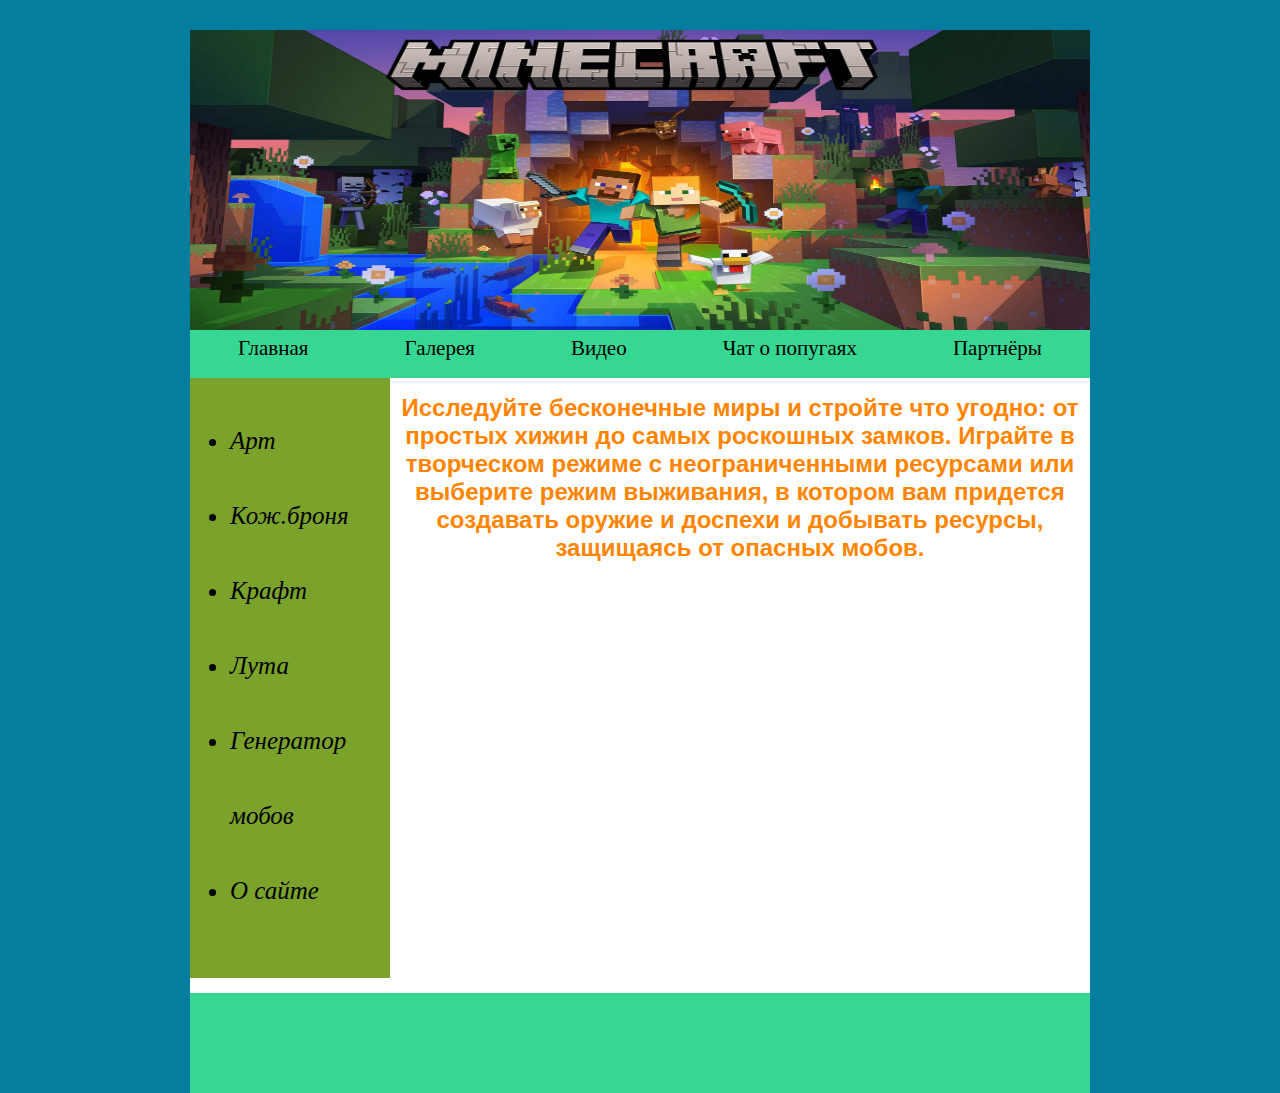
<file: index.html>
<!DOCTYPE html>
<html>
<head>
	<meta charset="UTF-8">
	
	<title>Маинкрафт</title>
	<link rel="stylesheet" href="css/main2.css">
	<link rel="stylesheet" href="css/style.css">
</head>
<body>
	<div class="container">
		<div class="header">
			<img src="images/1.jpg"width="900" height="300">
			
		</div>


		<div class="navigation">
			<ul id="navbar">
                    <li><a href="index.html">Главная</a>
                    <li><a href="amogus.html">Галерея</a>
                    <li><a href="mems.html">Видео</a>
                    <li><a href="https://vk.com/parrotsru">Чат о попугаях</a>
                    <li><a href="partners.html">Партнёры</a>
		</div>
	

		<div class="menu">
			 <ul>
			 	    
                    <li><a href="https://rebane2001.com/mapartcraft/ru/">Арт</a>
                    <li><a href="https://minecraft.tools/ru/armor.php">Кож.броня</a>
                    <li><a href="https://crafting.thedestruc7i0n.ca/">Крафт</a>
                    <li><a href="https://misode.github.io/loot-table/">Лута</a>
                    <li><a href="https://www.digminecraft.com/generators/summon_mob.php">Генератор мобов</a>
                    	<li><a href="os.html">О сайте</a>
              </ul>
		</div>

		<div class="content">
			<h1>Исследуйте бесконечные миры и стройте что угодно: от простых хижин до самых роскошных замков. Играйте в творческом режиме с неограниченными ресурсами или выберите режим выживания, в котором вам придется создавать оружие и доспехи и добывать ресурсы, защищаясь от опасных мобов.</h1>
			<iframe width="560" height="315" src="https://www.youtube.com/embed/vlZxX_wKhCU" title="YouTube video player" frameborder="0" allow="accelerometer; autoplay; clipboard-write; encrypted-media; gyroscope; picture-in-picture" allowfullscreen></iframe>
			<h1> </h1>
		</div>
		
  		<div class="clear">
        </div>

		<div class="footer">
			<ul id="textfooter">
         
                 
		</div>
	</div>
</body>
</html>
</file>
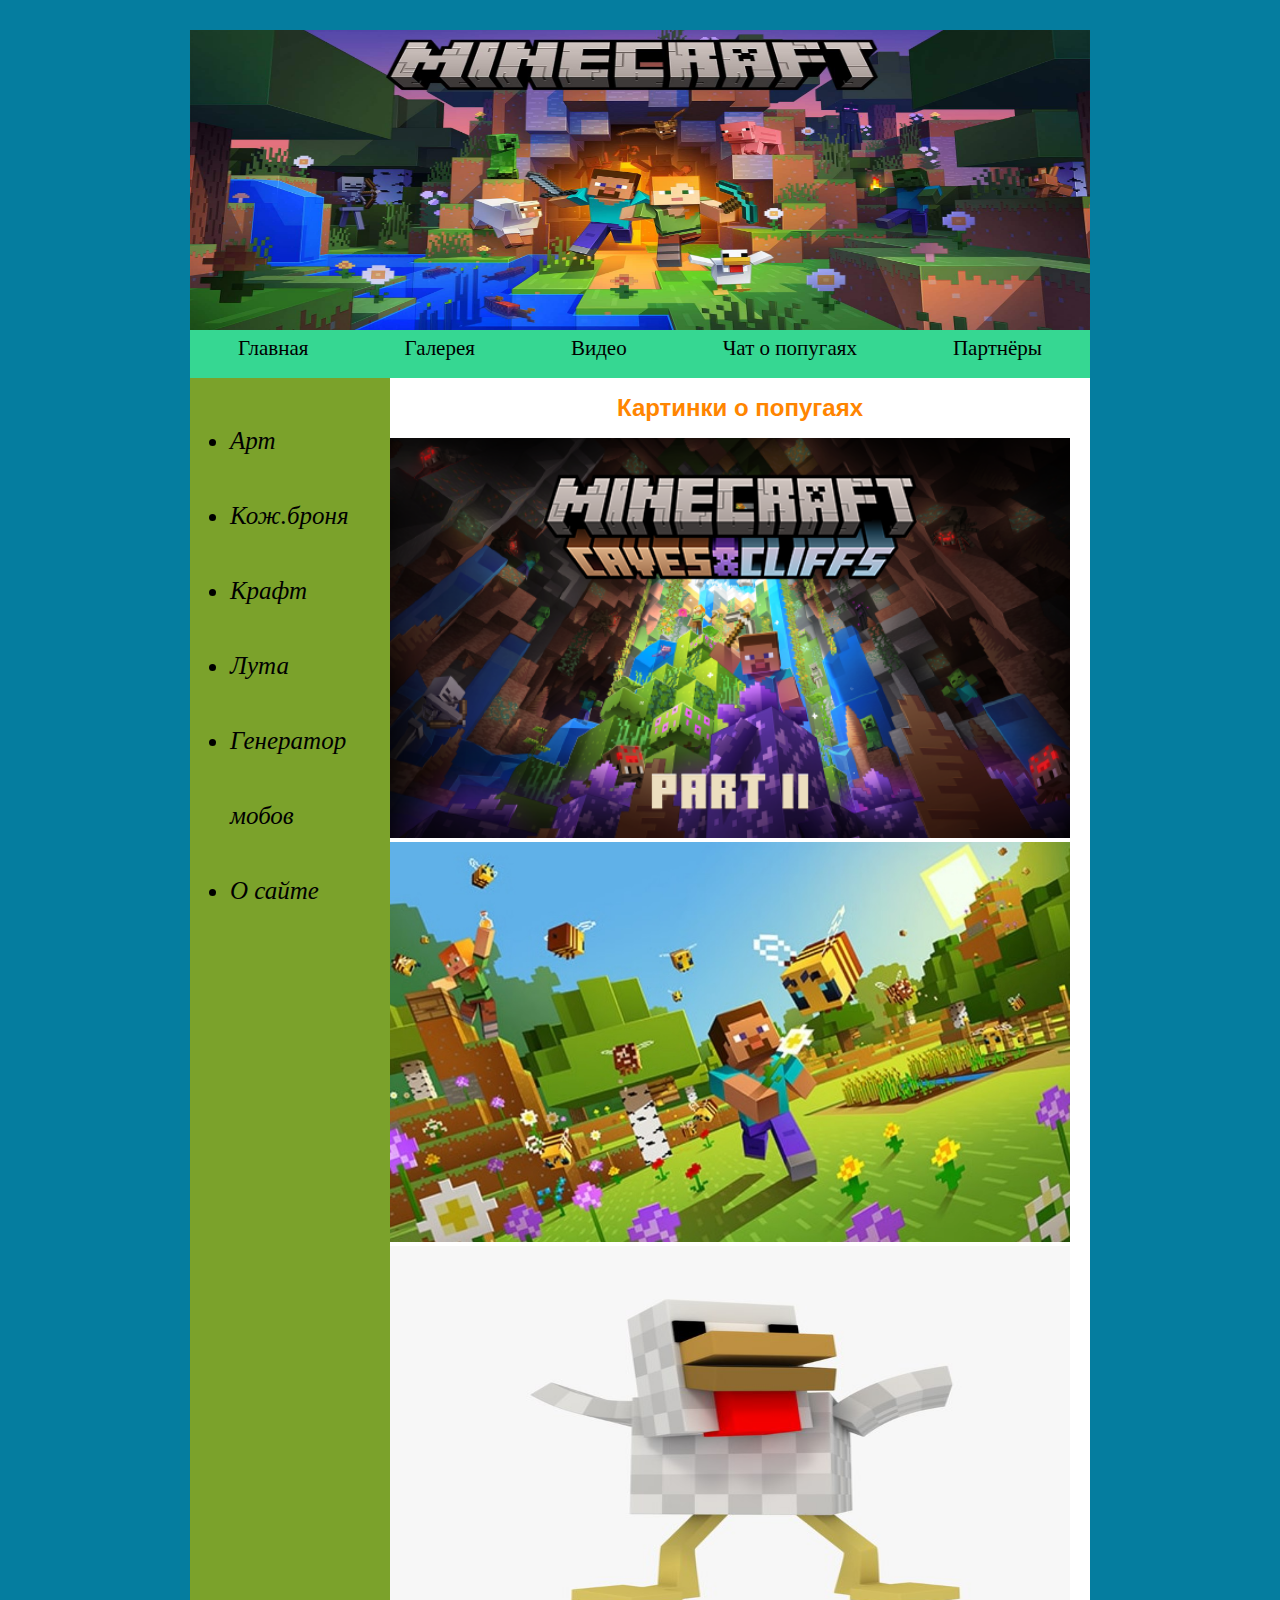
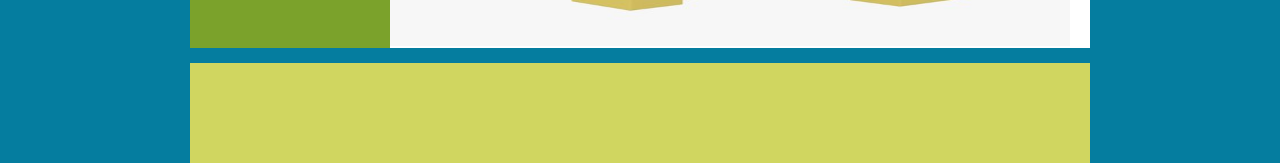
<file: amogus.html>
<!DOCTYPE html>
<html>
<head>
	<meta charset="UTF-8">
	
	<title>Маинкрафт </title>
	<link rel="stylesheet" href="css/main3.css">
	<link rel="stylesheet" href="css/style.css">
</head>
<body>
	<div class="container">
		<div class="header">
			<img src="images/1.jpg"width="900" height="300">
			
		</div>


		<div class="navigation">
			<ul id="navbar">
                    <li><a href="index.html">Главная</a>
                    <li><a href="amogus.html">Галерея</a>
                    <li><a href="mems.html">Видео</a>
                    <li><a href="https://vk.com/parrotsru">Чат о попугаях</a>
                    <li><a href="partners.html">Партнёры</a>
		</div>
	

		<div class="menu">
			 <ul>
			 	 
                  <li><a href="https://rebane2001.com/mapartcraft/ru/">Арт</a>
                    <li><a href="https://minecraft.tools/ru/armor.php">Кож.броня</a>
                    <li><a href="https://crafting.thedestruc7i0n.ca/">Крафт</a>
                    <li><a href="https://misode.github.io/loot-table/">Лута</a>
                    <li><a href="https://www.digminecraft.com/generators/summon_mob.php">Генератор мобов</a>
                    	<li><a href="os.html">О сайте</a>
              </ul>
		</div>

		<div class="content">
			<h1>Картинки о попугаях</h1>
			<img src="images/mine1.png"width="680" height="400">
			<img src="images/mine2.jpg"width="680" height="400">
			<img src="images/mine3.jpg"width="680" height="400">

			<h1></h1>
		</div>
		
  		<div class="clear">
        </div>

		<div class="footer">
			<ul id="textfooter">
                    
                 
		</div>
	</div>
</body>
</html>
</file>
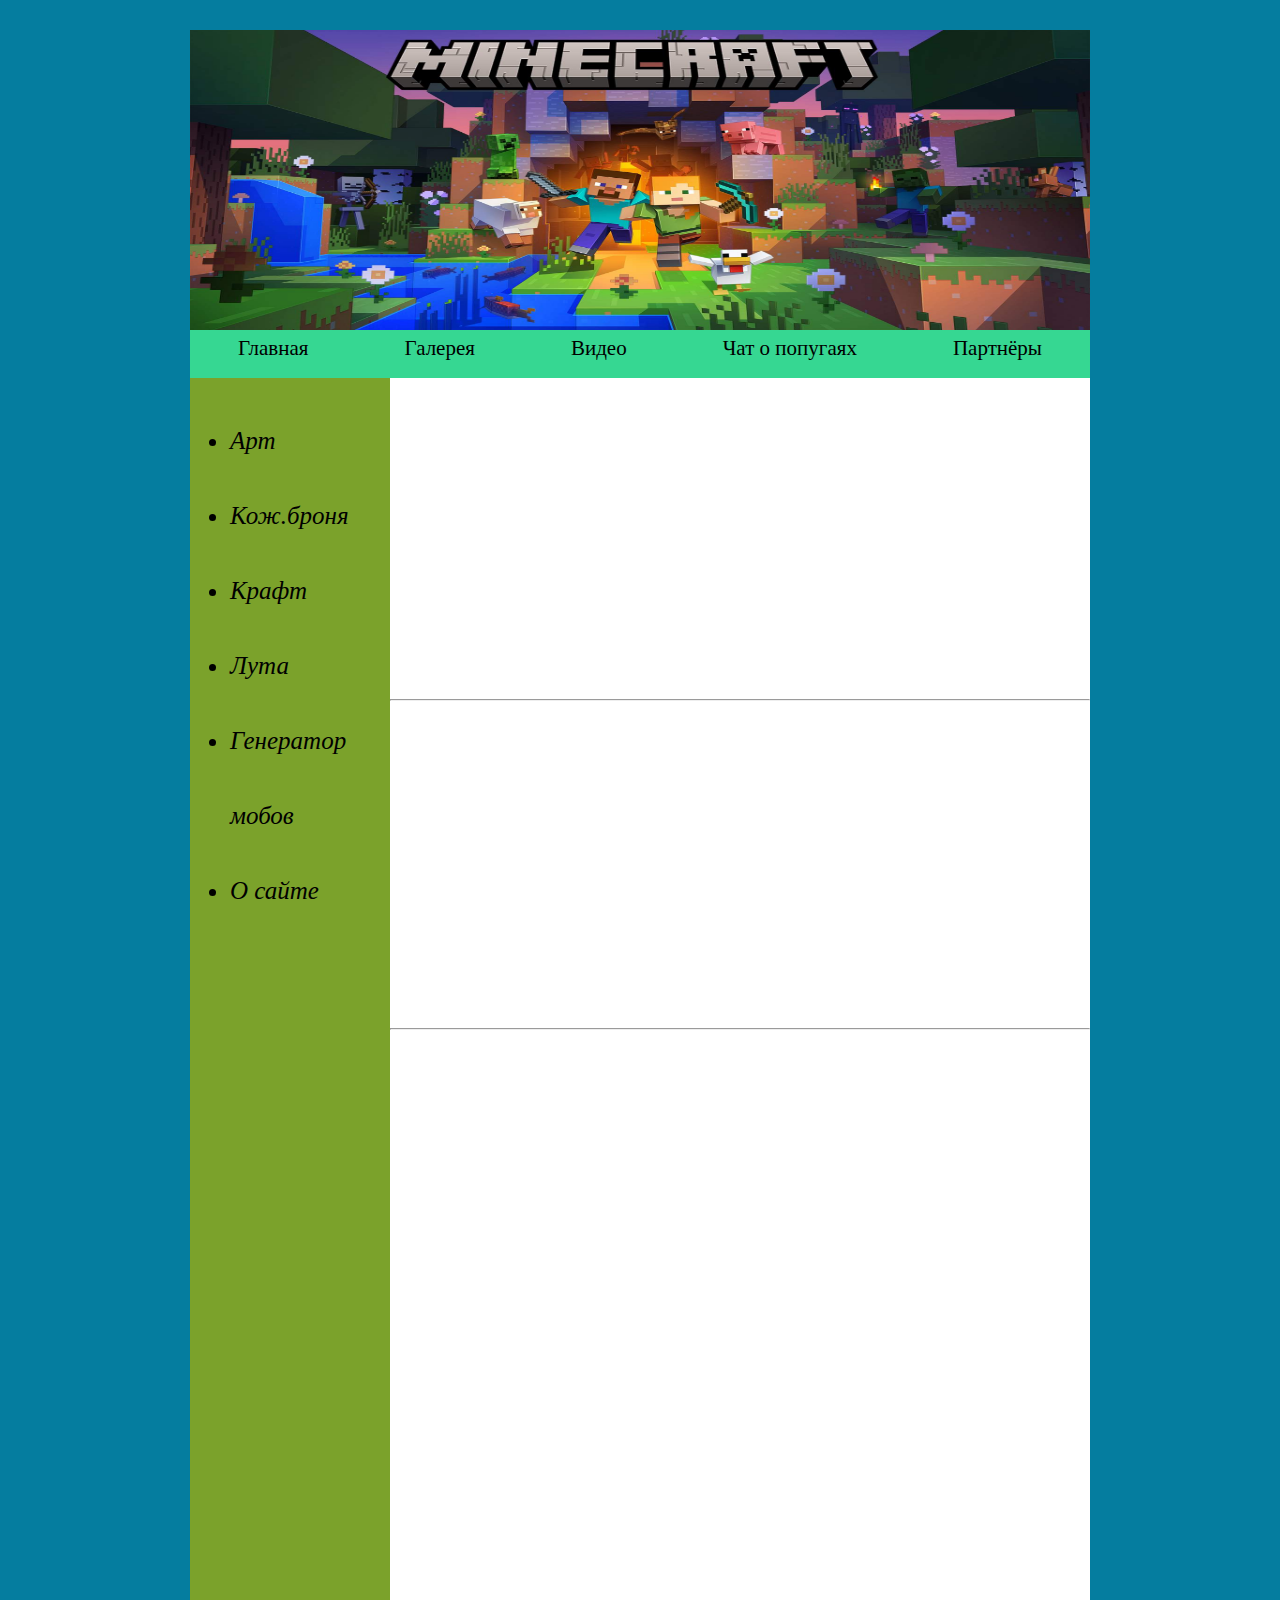
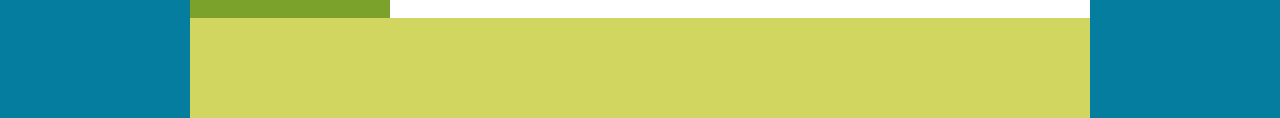
<file: mems.html>
<!DOCTYPE html>
<html>
<head>
	<meta charset="UTF-8">
	
	<title>Маинкрафт </title>
	<link rel="stylesheet" href="css/main.css">
	<link rel="stylesheet" href="css/style.css">
</head>
<body>
	<div class="container">
		<div class="header">
			<img src="images/1.jpg"width="900" height="300">
			
		</div>


		<div class="navigation">
			<ul id="navbar">
                    <li><a href="index.html">Главная</a>
                    <li><a href="amogus.html">Галерея</a>
                    <li><a href="mems.html">Видео</a>
                    <li><a href="https://vk.com/parrotsru">Чат о попугаях</a>
                    <li><a href="partners.html">Партнёры</a>
		</div>
	

		<div class="menu">
			 <ul>
			 	    
                       <li><a href="https://rebane2001.com/mapartcraft/ru/">Арт</a>
                    <li><a href="https://minecraft.tools/ru/armor.php">Кож.броня</a>
                    <li><a href="https://crafting.thedestruc7i0n.ca/">Крафт</a>
                    <li><a href="https://misode.github.io/loot-table/">Лута</a>
                    <li><a href="https://www.digminecraft.com/generators/summon_mob.php">Генератор мобов</a>
                    	<li><a href="os.html">О сайте</a>
              </ul>
		</div>

		<div class="content">
			<iframe width="560" height="315" src="https://www.youtube.com/embed/N-qi-sq2vNk" title="YouTube video player" frameborder="0" allow="accelerometer; autoplay; clipboard-write; encrypted-media; gyroscope; picture-in-picture" allowfullscreen></iframe>
			<hr>
			<iframe width="560" height="315" src="https://www.youtube.com/embed/1HkZCkj7zN8" title="YouTube video player" frameborder="0" allow="accelerometer; autoplay; clipboard-write; encrypted-media; gyroscope; picture-in-picture" allowfullscreen></iframe>
			<hr>
			<iframe width="560" height="315" src="https://www.youtube.com/embed/fmY60zJk7Hc" title="YouTube video player" frameborder="0" allow="accelerometer; autoplay; clipboard-write; encrypted-media; gyroscope; picture-in-picture" allowfullscreen></iframe>
			
		</div>
		
  		<div class="clear">
        </div>

		<div class="footer">
			
                 
		</div>
	</div>
</body>
</html>
</file>
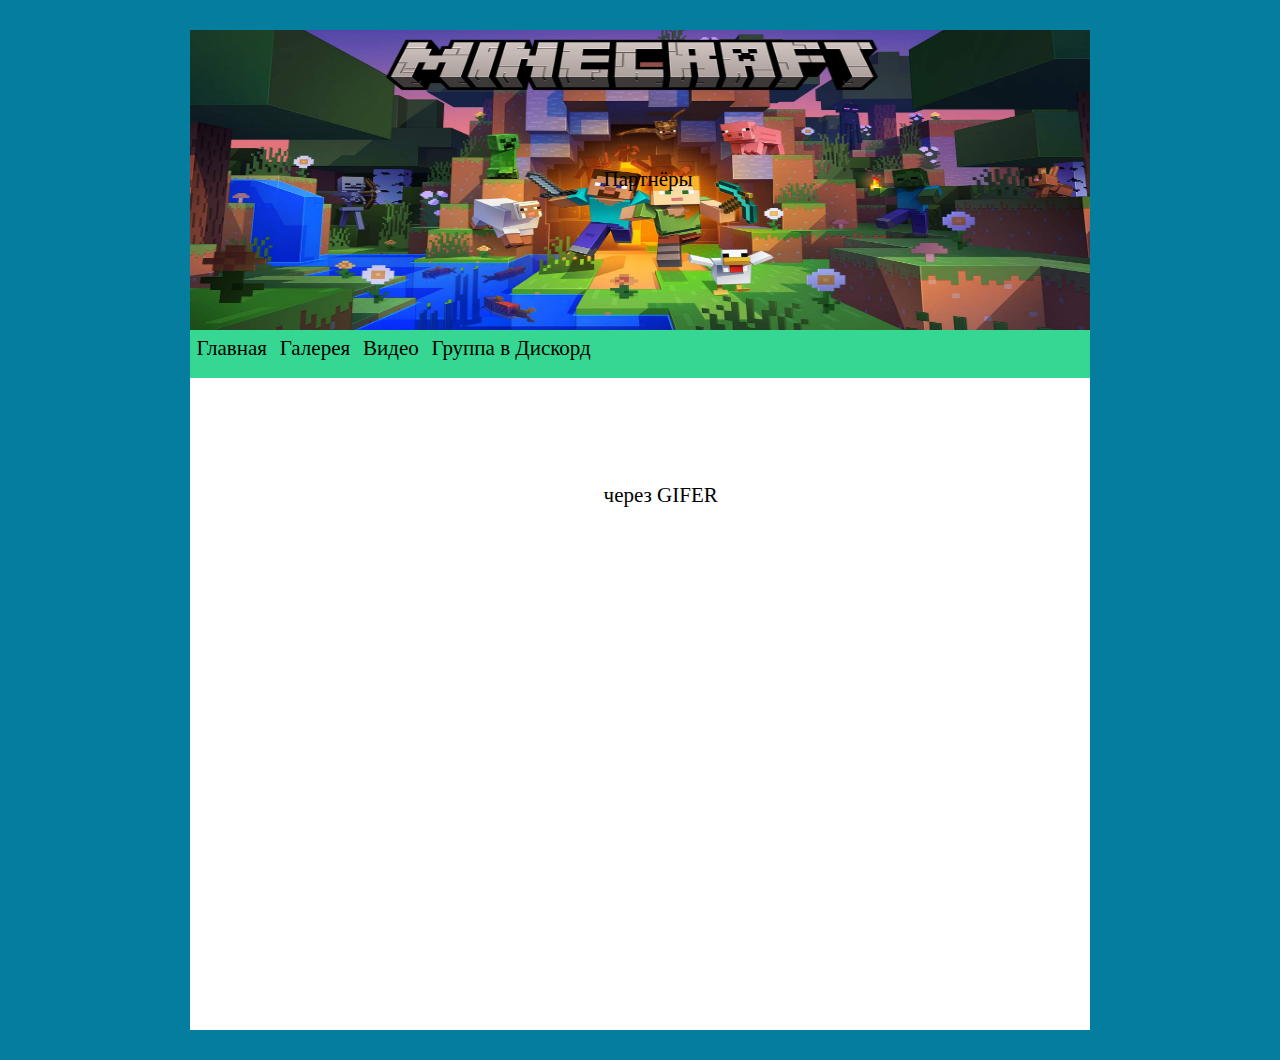
<file: mpp.html>
<!DOCTYPE html>
<html>
<head>
	<meta charset="UTF-8">
	
	<title>Маинкрафт</title>
	<link rel="stylesheet" href="css/main2.css">
	<link rel="stylesheet" href="css/style.css">
</head>
<body>
	<div class="container">
		<div class="header">
			<img src="images/1.jpg"width="900" height="300">
			
		</div>


		<div class="navigation">
			<ul id="navbar">
                    <li><a href="index.html">Главная</a>
                    <li><a href="amogus.html">Галерея</a>
                    <li><a href="mems.html">Видео</a>
                    <li><a href="https://vk.com/parrotsru">Группа в Дискорд</a>
                    <li><a href="partners.html">Партнёры</a>
                    	<iframe src="https://gifer.com/embed/D00c" width=480 height=269.760 frameBorder="0" allowFullScreen></iframe><p><a href="https://gifer.com">через GIFER</a></p>
                    </li></li></li></li></li></ul></div></div></body></html>
</file>
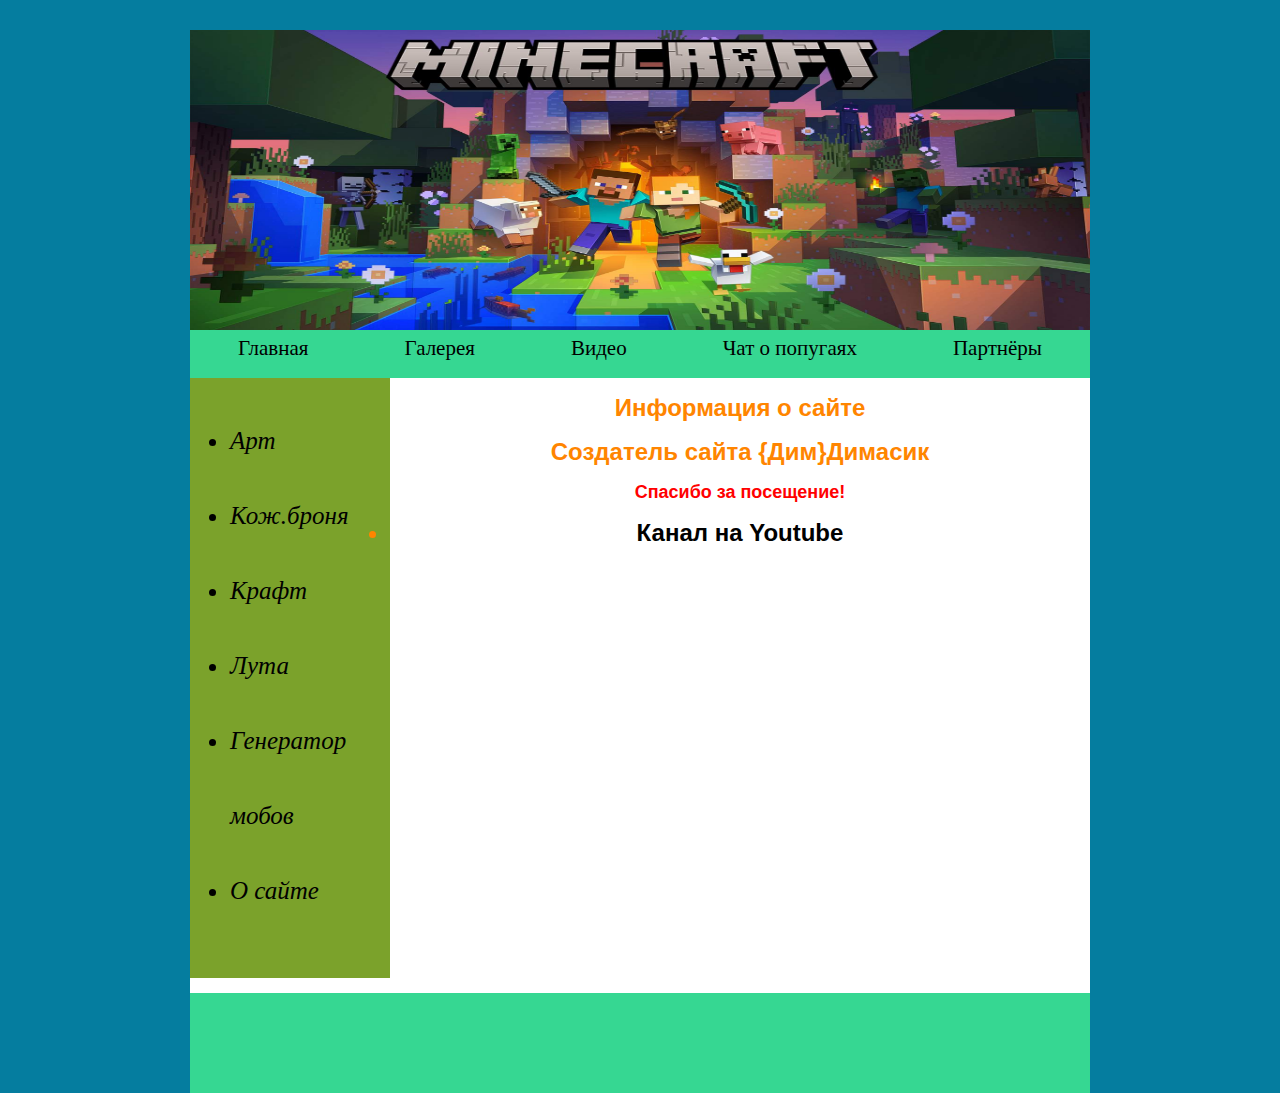
<file: os.html>
<!DOCTYPE html>
<html>
<head>
	<meta charset="UTF-8">
	
	<title>Маинкрафт </title>
	<link rel="stylesheet" href="css/main2.css">
	<link rel="stylesheet" href="css/style.css">
</head>
<body>
	<div class="container">
		<div class="header">
			<img src="images/1.jpg"width="900" height="300">
			
		</div>


		<div class="navigation">
			<ul id="navbar">
                    <li><a href="index.html">Главная</a>
                    <li><a href="amogus.html">Галерея</a>
                    <li><a href="mems.html">Видео</a>
                    <li><a href="https://vk.com/parrotsru">Чат о попугаях</a>
                    <li><a href="partners.html">Партнёры</a>
		</div>
	

		<div class="menu">
			 <ul>
			 	    
                        <li><a href="https://rebane2001.com/mapartcraft/ru/">Арт</a>
                    <li><a href="https://minecraft.tools/ru/armor.php">Кож.броня</a>
                    <li><a href="https://crafting.thedestruc7i0n.ca/">Крафт</a>
                    <li><a href="https://misode.github.io/loot-table/">Лута</a>
                    <li><a href="https://www.digminecraft.com/generators/summon_mob.php">Генератор мобов</a>
                    	<li><a href="os.html">О сайте</a>
              </ul>
		</div>

		<div class="content">
			<h1>Информация о сайте</h1>
			
			<h1> Создатель сайта {Дим}Димасик</h1>
			<h2> Спасибо за посещение!</h2>
			<h1>	<li><a href="https://www.youtube.com/channel/UC_Quf-L3x3lfazm9V5YOqxw">Канал на Youtube</a></h1>

		</div>
		
  		<div class="clear">
        </div>

		<div class="footer">
			<ul id="textfooter">
                 
		</div>
	</div>
</body>
</html>
</file>
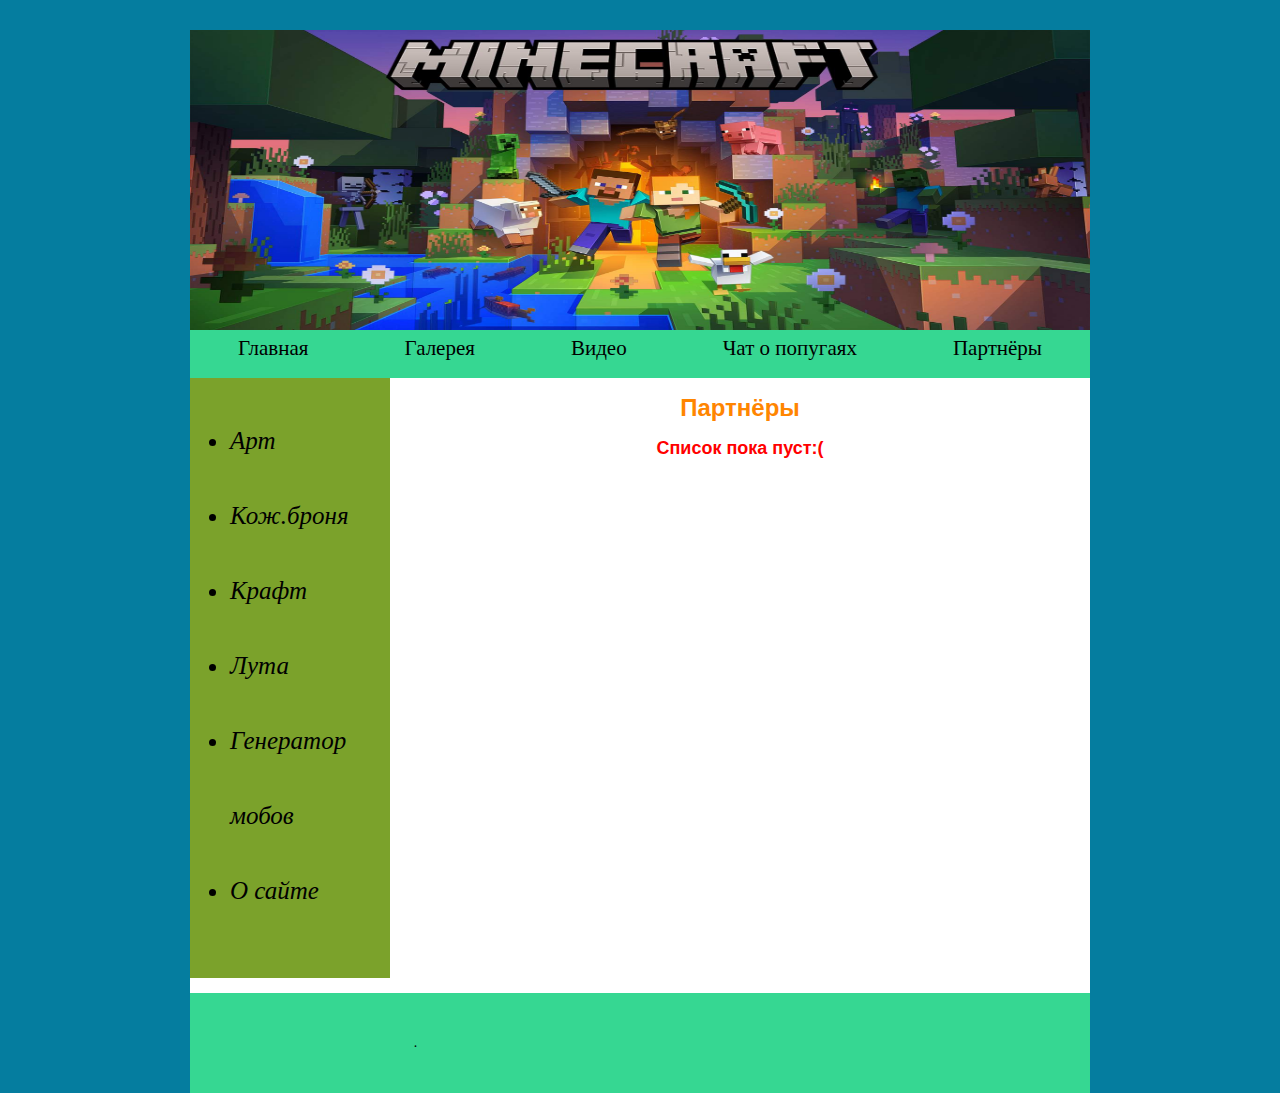
<file: partners.html>
<!DOCTYPE html>
<html>
<head>
	<meta charset="UTF-8">
	
	<title>Маинкрафт </title>
	<link rel="stylesheet" href="css/main2.css">
	<link rel="stylesheet" href="css/style.css">
</head>
<body>
	<div class="container">
		<div class="header">
			<img src="images/1.jpg"width="900" height="300">
			
		</div>


		<div class="navigation">
			<ul id="navbar">
                    <li><a href="index.html">Главная</a>
                    <li><a href="amogus.html">Галерея</a>
                    <li><a href="mems.html">Видео</a>
                    <li><a href="https://vk.com/parrotsru">Чат о попугаях</a>
                    <li><a href="partners.html">Партнёры</a>
		</div>
	

		<div class="menu">
			 <ul>
			 	    
                        <li><a href="https://rebane2001.com/mapartcraft/ru/">Арт</a>
                    <li><a href="https://minecraft.tools/ru/armor.php">Кож.броня</a>
                    <li><a href="https://crafting.thedestruc7i0n.ca/">Крафт</a>
                    <li><a href="https://misode.github.io/loot-table/">Лута</a>
                    <li><a href="https://www.digminecraft.com/generators/summon_mob.php">Генератор мобов</a>
                    	<li><a href="os.html">О сайте</a>
              </ul>
		</div>

		<div class="content">
			<h1>Партнёры</h1>
			<h2>Список пока пуст:(</h2>
			
		</div>
		
  		<div class="clear">
        </div>

		<div class="footer">
			<ul id="textfooter">
				 <a href="mpp.html"><h6>.<h6></a>
                    
                 
		</div>
	</div>
</body>
</html>
</file>
<file: css/main2.css>
body {
    background: #057D9F;
    color: #000000;
    font-family: cursive;
    font-size: 12px;
}

.container {
    background: #FFFFFF;
    margin: 30px auto;
    width: 900px;
    height: 1000px;
}
 
.header {
    height: 288px;
    width: 900px;
}
 
.navigation {
    background: #36D792;
    width: 900px;
    height: 60px;
    margin-top: 0px;
    margin-bottom: 0px;
}

.menu {
    font-size: 25px;
    background: #7BA22B;
    float: left;
    width: 200px;
    height: 600px;
    font-style: italic;
    line-height:75px;


}

.content {
    background: #ffffff;
    float: right;
    width: 700px;
    height: 600px;
}
 
.clear {
    clear:both;
}
 

.footer {
    background: #36D792;
    height: 100px;
    width: 900px;
    text-align: center;
    font-size: 20px;
}

a{     
    color: black;
    text-decoration: none;
}
</file>
<file: css/style.css>
#navbar {
	height:100%;
	display:flex;
	flex-direction:row;
	justify-content: space-around;
	align-items: center;
	margin: 0;
	padding: 0;
	list-style-type:none;
	font-size:21px;   
}
h1 {
	font-family: arial;
	text-align: center;
	color: #FF8500;}
 h2{
	font-family: arial;
	text-align: center;
	color:red;
}
iframe{
	display: block;
	margin: 0 auto;
}
#textfooter {
	height: 100%;
	display: flex;
flex-direction: row;
justify-content:space-around;
align-items: center;
padding: 0;
font-size: 15px;
color: red;
}
</file>
<file: css/main3.css>
body {
    background: #057D9F;
    color: #000000;
    font-family: cursive;
    font-size: 12px;
}

.container {
    background: #FFFFFF;
    margin: 30px auto;
    width: 900px;
    height: 1000px;
}
 
.header {
    height: 288px;
    width: 900px;
}
 
.navigation {
    background:  #36D792;
    width: 900px;
    height: 60px;
    margin-top: 0px;
    margin-bottom: 0px;
}

.menu {
    font-size: 25px;
    background: #7BA22B;
    float: left;
    width: 200px;
    height: 1270px;
    font-style: italic;
    line-height:75px;


}

.content {
    background: #ffffff;
    float: right;
    width: 700px;
    height: 1270px;
}
 
.clear {
    clear:both;
}
 

.footer {
    background: #D0D660;
    height: 100px;
    width: 900px;
    text-align: center;
    font-size: 20px;
}

a{     
    color: black;
    text-decoration: none;
}
</file>
<file: css/main.css>
body {
    background: #057D9F;
    color: #000000;
    font-family: cursive;
    font-size: 12px;
}

.container {
    background: #FFFFFF;
    margin: 30px auto;
    width: 900px;
    height: 1000px;
}
 
.header {
    height: 288px;
    width: 900px;
}
 
.navigation {
    background: #36D792;
    width: 900px;
    height: 60px;
    margin-top: 0px;
    margin-bottom: 0px;
}

.menu {
    font-size: 25px;
    background: #7BA22B;
    float: left;
    width: 200px;
    height: 1240px;
    font-style: italic;
    line-height:75px;


}

.content {
    background: #ffffff;
    float: right;
    width: 700px;
    height: 1240px;
}
 
.clear {
    clear:both;
}
 

.footer {
    background: #D0D660;
    height: 100px;
    width: 900px;
    text-align: center;
    font-size: 20px;
}

a{     
    color: black;
    text-decoration: none;
}
</file>
